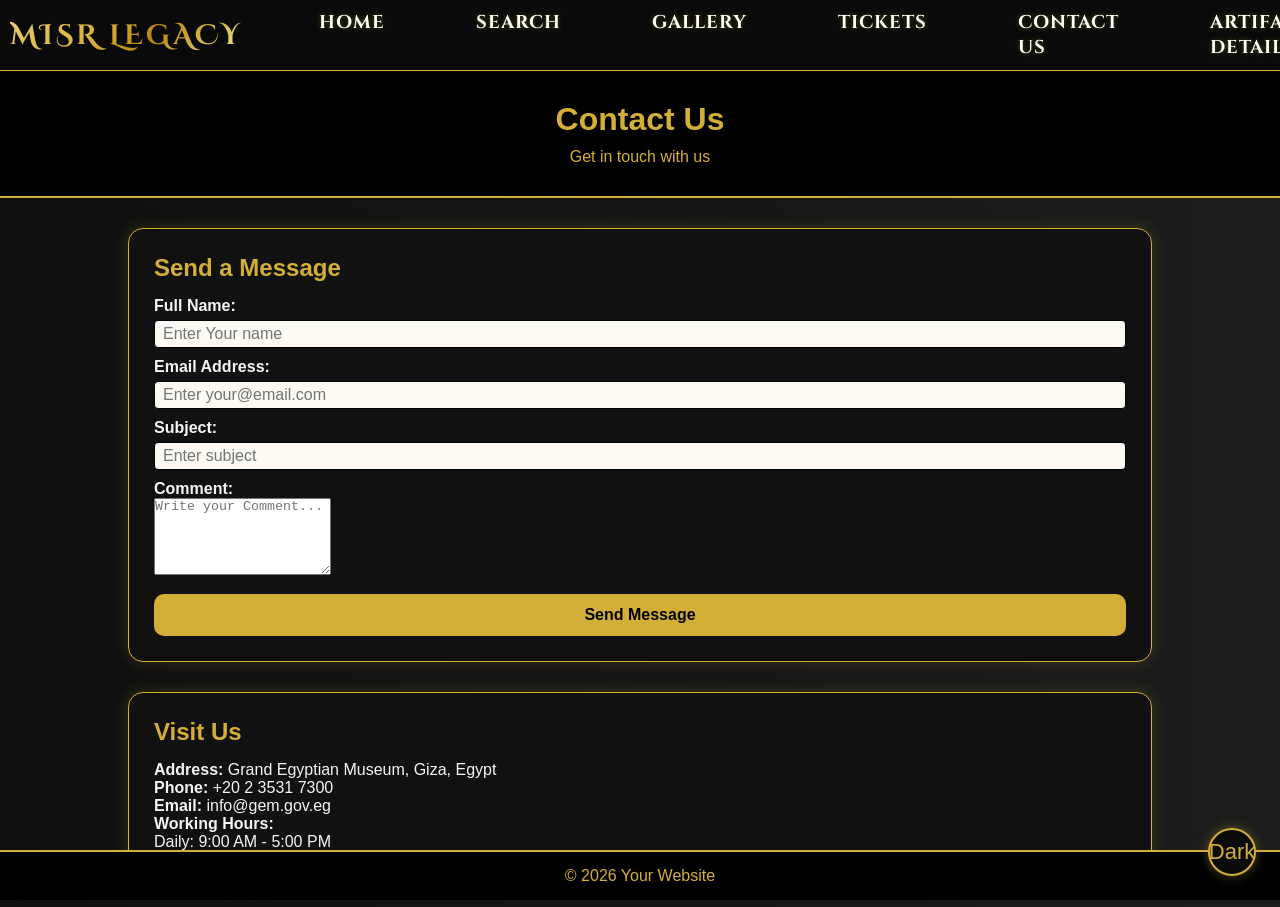
<file: contact.html>
<!DOCTYPE html>
<html lang="en">

<head>
  <meta charset="UTF-8">
  <meta name="viewport" content="width=device-width, initial-scale=1.0">
  <title>Contact Us</title>
  <link rel="stylesheet" href="style.css">
  <link href="https://fonts.googleapis.com/css2?family=Montserrat:wght@400;700&display=swap" rel="stylesheet">
  <link href="https://fonts.googleapis.com/css2?family=Cinzel:wght@400;700&display=swap" rel="stylesheet">
  <link href="https://fonts.googleapis.com/css2?family=Cinzel+Decorative:wght@700&display=swap" rel="stylesheet">
  <link href="https://fonts.google.com/share?selection.family=Dancing+Script:wght@400..700" rel="stylesheet">
  <link rel="preconnect" href="https://fonts.googleapis.com">
  <link rel="preconnect" href="https://fonts.gstatic.com" crossorigin>
  <link
    href="https://fonts.googleapis.com/css2?family=Dancing+Script:wght@400..700&family=Playwrite+NO:wght@100..400&family=Source+Code+Pro:ital,wght@0,200..900;1,200..900&display=swap"
    rel="stylesheet">
</head>

<body class="contact-page">
  <nav class="navbar">
    <div class="logo">MISR LEGACY</div>
    <div class="nav-links">
      <a href="index.html">Home</a>
      <a href="search.html">Search</a>
      <a href="gallery.html">Gallery</a>
      <a href="tickets.html">Tickets</a>
      <a href="contact.html">Contact us</a>
      <a href="artifact.html">Artifact Details</a>
      <a href="profile.html">Profile</a>
    </div>
  </nav>

  <header class="contact-header">
    <h1>Contact Us</h1>
    <p>Get in touch with us</p>
  </header>

  <main class="contact-container">
    <div class="contact-card">
      <h2>Send a Message</h2>

      <form class="contact-form">
        <label for="name">Full Name:</label>
        <input  type="text" id="name" name="name" placeholder="Enter Your name" required />

        <label for="email">Email Address:</label>
        <input  type="email" id="email" name="email" placeholder="Enter your@email.com" required />

        <label for="subject">Subject:</label>
        <input  type="text" id="subject" name="subject" placeholder="Enter subject" required />

        <label for="comment">Comment:</label>
        <textarea id="comment" name="comment" rows="5" placeholder="Write your Comment..." required></textarea>

        <button type="submit">Send Message</button>
      </form>
    </div>

    <div class="contact-card">
      <h2>Visit Us</h2>

      <p><strong>Address:</strong> Grand Egyptian Museum, Giza, Egypt</p>
      <p><strong>Phone:</strong> +20 2 3531 7300</p>
      <p><strong>Email:</strong> info@gem.gov.eg</p>

      <p><strong>Working Hours:</strong></p>
      <p>Daily: 9:00 AM - 5:00 PM</p>
    </div>
  </main>

  <footer class="contact-footer">
    <p>© 2026 Your Website</p>
  </footer>

  <script src="egypt.js"></script>
</body>

</html>
</file>
<file: style.css>
* {
  box-sizing: border-box;
  margin: 0;
  padding: 0;
}

.index-body {
  background-image: url(images/home-background.jpeg);
  background-size: cover;
  background-position: center;
  background-attachment: fixed;
}

nav {
  display: flex;
  align-items: center;
  justify-content: space-between;
  padding: 10px 10px;
  background-color: #0A0A0A;
  border-bottom: 1px solid #D4AF37;
}

.logo {
  font-family: 'Cinzel Decorative', serif;
  font-size: 28px;
  font-weight: 700;
  letter-spacing: 3px;
  text-transform: uppercase;
  white-space: nowrap;

  background: linear-gradient(135deg,
      #EACD76 0%,
      #D4AF37 40%,
      #B8860B 60%,
      #F0E68C 100%);
  background-clip: text;
  -webkit-text-fill-color: transparent;
  filter: drop-shadow(1px 1px 1px rgba(0, 0, 0, 0.3));
}

.nav-links {
  font-family: 'Cinzel', serif;
  font-size: 50px;
  font-weight: 700;
  color: #FFD700;
  text-decoration: none;
  letter-spacing: 1px;
  text-transform: uppercase;
  transition: 0.3s ease-in-out;
  text-shadow: 0 0 5px #ffd7004d;
  gap: 40px;
  margin: 0px 50px;
  display: flex;
  justify-content: center;
}

.nav-links a:hover {
  color: #FFF !important;
  transform: scale(1.1);
  text-shadow: 0 0 10px rgba(255, 255, 255, 0.8);
}

nav a {
  color: white;
  text-decoration: none;
  margin: 0 25.5px;
  font-size: 18.5px;
  transition: color 0.3s ease, transform 0.3s ease;
  display: inline-block;
}

nav a:hover {
  color: gold;
  transform: scale(1.2);
}

.auth-buttons button {
    background-color: transparent;
    border: 1px solid #D4AF37;
    color: #D4AF37;
    padding: 5px 15px;
    cursor: pointer;
    border-radius: 20px;
    font-family: 'Cinzel', serif;
    font-weight: bold;
    transition: 0.3s;
}

.auth-buttons .signup-btn {
    background-color: #D4AF37;
    color: black;
}

.auth-buttons button:hover {
    transform: scale(1.05);
    box-shadow: 0 0 10px #D4AF37;
}


.popup {
    display: none;
    position: fixed;
    top: 0; left: 0;
    width: 100%; height: 100%;
    background: rgba(0,0,0,0.85);
    z-index: 10000; 
    justify-content: center;
    align-items: center;
}

.hero-section {
  width: 100%;
  height: 100vh;
  background: linear-gradient(rgba(0, 0, 0, 0.5), rgba(0, 0, 0, 0.5)), url('images/pyramids8.jpg');
  background-size: cover;
  background-position: center;
  display: flex;
  flex-direction: column;
  justify-content: center;
  align-items: center;
  color: white;
  text-align: center;
  position: relative;
}

.hero h2 {
  font-family: 'Segoe UI', Tahoma, Geneva, Verdana, sans-serif;
  font-size: 85px;
  color: #f0dbb8;
  margin-bottom: 2px;
  letter-spacing: 10px;
  word-spacing: 650px;
  flex-direction: row;
}

.hero span {
  position: absolute;
  top: 150px;
  left: 50%;
  transform: translateX(-50%);
  font-size: 60px;
  font-weight: bold;
  text-shadow: 2px 2px 8px #000;
  font-family: 'Cinzel Decorative', serif;
  color: #85650b;
}

.hero p {
  bottom: 75px;
  right: 300px;
  display: flex;
  position: absolute;
  margin: 20px 0;
  font-size: 40px;
  text-shadow: #EACD76;
  color: #ffffff;
}

.buttons a {
  text-decoration: none;
  padding: 15px 30px;
  margin: 0 10px;
  border-radius: 5px;
  color: white;
  font-weight: bold;
  border: 2px solid white;
}

.buttons a {
  text-decoration: none;
  position: relative;
  top: 200px;
  padding: 15px 30px;
  font-size: 18px;
  font-weight: bold;
  border: none;
  cursor: pointer;
  border-radius: 8px;
  transition: all 0.3s ease;
  margin: 10px;
}

.buttons a:first-child {
  padding: 15px 30px;
  font-size: 18px;
  font-weight: bold;
  border-radius: 8px;
  margin: 10px;
  cursor: pointer;
  transition: all 0.3s ease;
  background: linear-gradient(45deg, #ffd700, #ffcc00);
  color: #000;
}

.buttons a:first-child:hover {
  box-shadow: 0 0 20px #ffd700, 0 0 40px #fff;
  transform: scale(1.1);
}

.buttons a:last-child {
  background-color: rgb(0, 0, 0);
  border-color: rgb(0, 0, 0);
  color: rgb(184, 141, 32);
  padding: 15px 30px;
  font-size: 18px;
  font-weight: bold;
  border-radius: 8px;
  margin: 10px;
  cursor: pointer;
  transition: all 0.3s ease;
  color: #bca436;
}

.buttons a:last-child:hover {
  box-shadow: 0 0 20px #ffd700, 0 0 40px #fff;
  transform: scale(1.1);
}

.hero h4 {
  top: 90px;
  right: 400px;
  letter-spacing: 50px;
  position: absolute;
  font-family: Verdana, Geneva, Tahoma, sans-serif;
  font-optical-sizing: auto;
  font-weight: 100;
  font-size: 40px;
  color: rgb(241, 220, 181);
  letter-spacing: 19px;
  text-transform: unset;
  transition: 0.6s ease-in-out;
  animation: glow 2s infinite alternate;
  text-shadow: 0 0 10px #fff, 0 0 20px #ffd700, 0 0 30px #ffcc00;
  text-align: center;
}

footer {
  position: fixed;
  bottom: 0;
  left: 0;
  width: 100%;
  background-color: rgba(0, 0, 0, 0.6);
  color: white;
  text-align: center;
  padding: 4px;
}
.video-section {
    background-color: #0a0a0a53; 
    padding: 80px 10% ;
    text-align: center;
    border-top: 1px solid #D4AF37; 
}

.video-title {
    font-family: 'Cinzel', serif;
    color: #D4AF37;
    font-size: 2.5rem;
    margin-bottom: 40px;
    letter-spacing: 4px;
}

.video-container {
    width: 100%;
    max-width: 1000px; 
    margin: 0 auto;
    border: 2px solid #D4AF37; 
    box-shadow: 0 0 30px rgba(212, 175, 55, 0.2); 
    border-radius: 8px;
    overflow: hidden;
}

.ancient-video {
    width: 100%;
    display: block;
    filter: sepia(20%); 
}

.popup-overlay {
    display: none; 
    position: fixed;
    top: 0;
    left: 0;
    width: 100%;
    height: 100%;
    background: rgba(0, 0, 0, 0.9); 
    z-index: 999999; 
    justify-content: center;
    align-items: center;
}


.popup-box {
    background: #1a1a1a;
    padding: 40px;
    border: 2px solid #D4AF37;
    border-radius: 15px;
    width: 350px;
    position: relative;
    text-align: center;
    box-shadow: 0 0 30px rgba(212, 175, 55, 0.4);
}

.popup-box h2 {
    color: #D4AF37;
    margin-bottom: 20px;
    font-family: 'Cinzel', serif;
}

.popup-box input {
    width: 100%;
    padding: 12px;
    margin: 10px 0;
    background: #2a2a2a;
    border: 1px solid #444;
    color: white;
    border-radius: 5px;
}

.submit-btn {
    background: #D4AF37;
    color: black;
    border: none;
    padding: 10px 20px;
    width: 100%;
    font-weight: bold;
    cursor: pointer;
    margin-top: 15px;
}

.close-x {
    position: absolute;
    right: 15px;
    top: 10px;
    color: #D4AF37;
    font-size: 24px;
    cursor: pointer;
}



/* بداية gallery */


.gallery-body {
  background-color: #0d0b07;
  color: #c9982a;
  margin: 0;
}

.gallery-body h1 {
  font-family: 'Uncial Antiqua', serif;
  font-size: 26px;
  color: #e0b84a;
  letter-spacing: 3px;
  margin-bottom: 8px;
  font-weight: 400;
}

.gallery-table .divider {
  font-size: 20px;
  color: #c9982a;
  letter-spacing: 8px;
  margin-bottom: 30px;
}

.gallery-table {
  border-collapse: separate;
  border-spacing: 16px;
}

.gallery-table td {
  vertical-align: top;
}

figure {
  margin: 0;
  border: 2px solid #c9982a;
  background-color: #1a1208;
  padding: 6px;
}

figure img {
  width: 100%;
  display: block;
  height: auto;
  object-fit: contain;
}

figcaption {
  padding: 10px 12px;
  background-color: #1a1208;
}

.gallery-table .caption-title {
  display: block;
  font-family: 'Uncial Antiqua', serif;
  font-size: 13px;
  color: #e0b84a;
  margin-bottom: 6px;
  letter-spacing: 1px;
}

.gallery-table .caption-desc {
  display: block;
  font-family: Georgia, serif;
  font-size: 12px;
  color: #a07830;
  line-height: 1.8;
  letter-spacing: 0.4px;
}




/* بداية tickets */

.tickets-body {
  background-image: url("images/ticket-background.jpeg");
  background-size: cover;
  background-position: center;
  background-attachment: fixed;
}

.tickets-table {
  border-style: solid;
  border-width: 4px;
  border-image-source: linear-gradient(135deg, #EACD76 0%, #D4AF37 40%, #B8860B 60%, #F0E68C 100%);
  border-image-slice: 1;
  border-collapse: separate;
  border-spacing: 0px;
  margin: 0px 400px 50px;
  width: 80%;
  margin-left: auto;
  margin-right: auto;
  margin-top: 50px;
  box-shadow: 0px 0px 40px rgba(212, 175, 55, 0.4);
  background-color: rgba(0, 0, 0, 0.5);
}

.tickets-table th,
.tickets-table td {
  padding: 15px;
  text-align: center;
  color: white;
  border: 1px solid #D4AF37;
}

.tickets-table th {
  font-size: 30px;
}

.tickets-table td {
  font-size: 20px;
}

#tableSearch {
    display: block;
    margin: 30px auto; 
    padding: 12px 20px;
    width: 400px; 
    font-size: 18px;
    color: #EACD76; 
    background-color: rgba(0, 0, 0, 0.7); 
    border: 2px solid #D4AF37; 
    border-radius: 25px; 
    outline: none;
    transition: 0.3s;
    text-align: center; 
    box-shadow: 0px 0px 15px rgba(212, 175, 55, 0.3); 
}


#tableSearch:focus {
    width: 450px; 
    border-color: #F0E68C;
    box-shadow: 0px 0px 25px rgba(212, 175, 55, 0.6);
}


#tableSearch::placeholder {
    color: rgba(234, 205, 118, 0.5);
    font-style: italic;
}



/* بداية contact */

.contact-page {
  font-family: Arial, sans-serif;
  background: linear-gradient(to right, #0f0f0f, #1c1c1c);
  color: #f5f5f5;
}

.contact-header {
  text-align: center;
  padding: 30px;
  background: #000;
  color: #d4af37;
  border-bottom: 2px solid #d4af37;
}

.contact-header h1 {
  margin-bottom: 10px;
}

.contact-container {
  width: 80%;
  margin: 30px auto;
}

.contact-card {
  background: #111;
  padding: 25px;
  margin-bottom: 30px;
  border-radius: 15px;
  border: 1px solid #d4af37;
  box-shadow: 0 0 15px rgba(212, 175, 55, 0.2);
}

.contact-card h2 {
  margin-bottom: 15px;
  color: #d4af37;
}

.contact-form label {
  font-weight: bold;
  display: block;
  margin-top: 10px;
  color: #f5f5f5;
}

.contact-form input,
.contact-form input-profile {
  width: 100%;
  padding: 10px;
  margin-top: 5px;
  border: 1px solid #555;
  border-radius: 8px;
  background: #1c1c1c;
  color: #fff;
  transition: 0.3s;
}

.contact-form input:focus,
.contact-form textarea:focus {
  border-color: #d4af37;
  outline: none;
  box-shadow: 0 0 5px #d4af37;
}

.contact-form button {
  width: 100%;
  padding: 12px;
  margin-top: 15px;
  background: #d4af37;
  color: black;
  border: none;
  border-radius: 10px;
  font-size: 16px;
  cursor: pointer;
  transition: 0.3s;
  font-weight: bold;
}

.contact-form button:hover {
  background: #b8962e;
}

.contact-footer {
  text-align: center;
  padding: 15px;
  background: black;
  color: #d4af37;
  margin-top: 20px;
  border-top: 2px solid #d4af37;
}


/* بداية artifacts */

    :root {
      --gold:         #C9A84C;
      --dark:         #0F0C08;
      --card:         #1C1710;
      --card-hover:   #241E13;
      --text:         #F5EDD8;
      --muted:        rgba(245,237,216,0.5);
      --border-color: rgba(201,168,76,0.2);
    }

    .body-Artifact-Details { 
      background: var(--dark); 
      color: var(--text); 
      font-family: 'Inter', sans-serif; }
      
      /* ── SHARED LABEL & TITLE ── */
      .section-label-Artifact-Details,
      .heroo-tag-Artifact-Details {
        font-size: 11px;
        letter-spacing: 0.14em;
        color: var(--gold);
        margin-bottom: 8px;
      }
      .section-title-Artifact-Details {
        font: 900 clamp(20px, 2.5vw, 28px) 'Playfair Display', serif;
        color: #fff;
        margin-bottom: 32px;
      }
      /* ── SHARED CARD BASE ── */
      .card-base-Artifact-Details {
        background: var(--card);
        border: 1px solid var(--border-color);
        border-radius: 10px;
        padding: 20px;
      }
      /* ── SECTIONS ── */
      .section-Artifact-Details {
        padding: 60px 8%; border-bottom: 1px solid var(--border-color); 
      }
      /* ── HEROO ── */
      .heroo-Artifact-Details{
        position: relative;
        height: 100vh;
        min-height: 500px;
        display: flex;
        background-image: url(egyptian-pyramids-5120x2880-17826.jpg);
        align-items: flex-end;
        background-size: cover;
        background-position: center;
      }
      .pyramids {
        background-image: url(images/pyramids.jpg);
      }
      .Abu_Simbel {
        background-image: url(images/abu-simbel.jpg);
      }
      .Hatshepsut {
        background-image: url(images/Hatshepsut\ Temple.jpg);
      }
      .Ebers_Papyrus {
        background-image: url(images/images.webp);
      }
      .Grand_Egyptian_Museum {
        background-image: url(images/the\ muisum.jpg );
      }
      .Tutankhamun {
        background-image: url(images/tot\ an5\ amon.jpg);
      }
      .Nefertiti {
        background-image: url(images/Nofretete_Neues_Museum.jpg);
      }
      .Rosetta_Stone {
        background-image: url(images/Rosetta_Stone.jpg);
      }
      .Karnak {
        background-image: url(images/karnk\ temble.jpg);
      }
      .Sphinx {
        background-image: url(images/sphinx.jpg);
      }
    .heroo-bg-Artifact-Details{
      position: absolute;
      inset: 0;
      background: center / cover no-repeat;
      filter: brightness(0.55);
    }
    .heroo-overlay-Artifact-Details {
      position: absolute;
      inset: 0;
      background: linear-gradient(to top, var(--dark), transparent 60%);
    }
    .heroo-content-Artifact-Details {
      position: relative;
      z-index: 1;
      padding: 0 8% 6%;
      max-width: 700px;
    }
    .heroo-title-Artifact-Details {
      font: 900 clamp(36px, 6vw, 68px) 'Playfair Display', serif;
      color: #fff;
      line-height: 1.1;
      margin-bottom: 16px;
    }
    .heroo-subtitle-Artifact-Details {
      font-size: 15px;
      color: rgba(255,255,255,0.65);
      font-weight: 300;
      max-width: 480px;
      line-height: 1.7;
      margin-bottom: 28px;
    }
    .heroo-meta-Artifact-Details {
       display: flex; 
       gap: 32px; 
       flex-wrap: wrap;
      }
    .meta-item-Artifact-Details  {
       display: flex; 
       flex-direction: column; 
       gap: 3px;
      }
    .meta-label-Artifact-Details { 
      font-size: 10px; 
      letter-spacing: 0.12em; 
      color: var(--gold);
    }
    .meta-value-Artifact-Details { 
      font-size: 14px; 
      font-weight: 600; 
      color: #fff;
    }

    /* ── STATS ── */
    .stats-grid-Artifact-Details {
      display: grid;
      gap: 2px;
      grid-template-columns: repeat(auto-fit, minmax(150px, 1fr));
      background: var(--border-color);
      border: 1px solid var(--border-color);
      border-radius: 12px;
      overflow: hidden;
    }
    .stat-cell-Artifact-Details {
      background: var(--card);
      padding: 28px 22px;
      transition: background 0.2s;
      font-family: 'Playfair Display', serif;
    }
    .stat-cell-Artifact-Details:hover { 
      background: var(--card-hover); 
    }
    .stat-val-Artifact-Details {
      font: 700 30px 'Playfair Display', serif; 
      color: var(--gold);
    }
    .stat-label-Artifact-Details { 
      font-size: 12px; 
      color: var(--muted);
       margin-top: 6px; 
      }

    /* ── ABOUT ── */
    .about-text-Artifact-Details { 
      font-size: 15px; 
      color: rgba(245,237,216,0.75); 
      font-weight: 300; 
      line-height: 1.8; 
      max-width: 720px; 
    }

    /* ── TIMELINE ── */
    .timeline-Artifact-Details { display: flex; flex-direction: column; border-right: 1px solid var(--border-color); padding-right: 24px; }
    .tl-item-Artifact-Details  { display: grid; grid-template-columns: auto 1fr; gap: 0 24px; padding-bottom: 28px; }
    .tl-dot-Artifact-Details   { width: 9px; height: 9px; border-radius: 50%; background: var(--gold); margin-top: 5px; position: relative; right: -5px; }
    .tl-date-Artifact-Details  { font-size: 11px; color: var(--gold); letter-spacing: 0.1em; margin-bottom: 3px; }
    .tl-event-Artifact-Details { font-size: 14px; font-weight: 600; color: #fff; margin-bottom: 3px; }
    .tl-desc-Artifact-Details  { font-size: 13px; color: var(--muted); line-height: 1.55; }

    /* ── VISIT & FACTS — unified grid ── */
    .visit-grid-Artifact-Details,
    .facts-grid-Artifact-Details { display: grid; gap: 14px; grid-template-columns: repeat(auto-fit, minmax(200px, 1fr)); }

    .visit-label-Artifact-Details { font-size: 10px; letter-spacing: 0.14em; color: var(--gold); margin-bottom: 8px; }
    .visit-val-Artifact-Details { font-size: 15px; font-weight: 600; color: #fff; }

    .visit-card-Artifact-Details { display: flex; gap: 14px; align-items: flex-start; }
    .visit-dot-Artifact-Details  { width: 6px; height: 6px; border-radius: 50%; background: var(--gold); margin-top: 8px; flex-shrink: 0; }
    .visit-text-Artifact-Details { font-size: 13px; color: rgba(245,237,216,0.7); line-height: 1.6; }

    /* ── MAP LINK ── */
    .visit-grid-Artifact-Details {
      display: grid;
      grid-template-columns: repeat(auto-fit, minmax(200px, 1fr));
      gap: 16px;
    }

    .visit-card-Artifact-Details {
      background: var(--bg-card);
      border: 1px solid var(--border);
      border-radius: var(--radius-md);
      padding: 22px 20px;
    }
    .visit-label-Artifact-Details { font-size: 14px; letter-spacing: 0.14em; color: var(--gold); margin-bottom: 10px; }
    .visit-val-Artifact-Details   { font-size: 16px; font-weight: 600; color: #fff; margin-bottom: 6px; }
    .visit-note-Artifact-Details  { font-size: 12px; color: rgba(245,237,216,0.45); }

    .map-strip-Artifact-Details {
      background: var(--bg-card2);
      border: 1px solid var(--border);
      border-radius: var(--radius-md);
      padding: 20px 24px;
      display: flex;
      align-items: center;
      gap: 20px;
      margin-top: 30px;
      flex-wrap: wrap;
    }
    .map-pin-icon-Artifact-Details {
      width: 40px; height: 40px;
      border-radius: 50%;
      background: rgba(201,168,76,0.12);
      display: flex; align-items: center; justify-content: center;
      font-size: 18px;
      flex-shrink: 0;
    }
    .map-coords-Artifact-Details { flex: 1; }
    .map-name-Artifact-Details   { font-size: 15px; font-weight: 600; color: #fff; }
    .map-loc-Artifact-Details    { font-size: 12px; color: rgba(245,237,216,0.45); }
    .map-link-Artifact-Details {
      display: inline-flex;
      align-items: center;
      gap: 8px;
      border: 1px solid var(--gold);
      color: var(--gold-light);
      font-size: 12px;
      letter-spacing: 0.08em;
      font-family: var(--ff-body);
      padding: 8px 18px;
      border-radius: 5px;
      background: transparent;
      cursor: pointer;
      text-decoration: none;
      transition: background 0.2s;
    }
    .map-link-Artifact-Details:hover { background: rgba(201,168,76,0.12); }

    /* ── FOOTER ── */
    footer-Artifact-Details {
      padding: 30px 8%;
      display: flex;
      align-items: center;
      justify-content: space-between;
      flex-wrap: wrap;
      gap: 12px;
      border-top: 1px solid var(--border-color);
    }
    .footer-brand-Artifact-Details { font-family: 'Playfair Display', serif; font-size: 16px; color: var(--gold); }
    .footer-note-Artifact-Details  { font-size: 12px; color: var(--muted); }












/* بداية profile */

.profile {
  background-image: url(images/background.png);
  background-attachment: fixed;
  font-size: medium;
  background-size: cover;
  background-position: center;
  color: #5a3e28;
}

.avatar-section {
  text-align: center;
  margin-bottom: 10px;
  margin-top: 10px;
}

#avatar-img {
  width: 110px;
  height: 110px;
  border-radius: 50%;
  object-fit: cover;
  border: 3px solid #fff;
  display: none;
}

#avatar-initials {
  display: inline-block;
  width: 110px;
  height: 110px;
  border-radius: 50%;
  background-color: #e1d5acb4;
  color: #fff;
  font-size: 50px;
  font-weight: bold;
  line-height: 110px;
  text-align: center;
}

.avatar-section label {
  display: block;
  margin-top: 10px;
  font-size: 13px;
  color: #ffffff;
}

hr {
  border: none;
  border-top: 1px solid #cccccc95;
  margin: 20px 0;
}

.profile-title {
  font-size: 28px;
  margin-bottom: 16px;
  text-align: center;
  letter-spacing: 0.5px;
  color: #e1d5acdf;
}

.info-table {
  margin: auto;
  width: 50%;
  max-width: 400px;
  border-collapse: collapse;
  background-color: #fdf8f2c6;
}

.info-table td {
  padding: 10px;
  border: 1px solid black;
  font-size: 17px;
}

.info-table td:first-child {
  background-color: #e1d5acb4;
  font-weight: bold;
  width: 150px;
  color: #5a3e28;
}

input[type="text"],
input[type="email"],
input[type="date"],
select {
  width: 100%;
  padding: 4px 8px;
  border: 1px solid black;
  border-radius: 4px;
  font-size: 16px;
  background-color: #fdf8f2;
  color: #5a3e28;
  outline: none;
}

input:focus,
select:focus {
  border-color: black;
}

.btn-profile {
  padding: 7px 16px;
  margin-top: 10px;
  margin-bottom: 10px;
  font-size: 15px;
  border: 1px solid black;
  border-radius: 4px;
  background-color: #e1d5acb4;
  color: #5a3e28;
  cursor: pointer;
}

.btn-profile:hover {
  background-color: rgba(0, 0, 0, 0.299);
  color: #fff;
}

.hidden {
  display: none;
}









/*  DARK / LIGHT MODE  */
 
/* Toggle button */
#theme-toggle {
  position: fixed;
  bottom: 24px;
  right: 24px;
  z-index: 9999;
  width: 48px;
  height: 48px;
  border-radius: 50%;
  border: 2px solid #D4AF37;
  background-color: #0A0A0A;
  color: #D4AF37;
  font-size: 22px;
  cursor: pointer;
  display: flex;
  align-items: center;
  justify-content: center;
  box-shadow: 0 0 12px rgba(212,175,55,0.4);
  transition: background-color 0.3s, color 0.3s, border-color 0.3s;
}
 
#theme-toggle:hover {
  background-color: #D4AF37;
  color: #000;
}
 
/* ===== LIGHT MODE ===== */
body.light-mode {
  background-color: #f5edd8 !important;
  color: #2c1f0e !important;
}
 
/* Navbar */
body.light-mode nav {
  background-color: #fdf5e2 !important;
  border-bottom-color: #b8860b !important;
}
 
body.light-mode nav a {
  color: #5a3000 !important;
}
 
body.light-mode nav a:hover {
  color: #b8860b !important;
}
 
body.light-mode .btn-login {
  border-color: #b8860b !important;
  color: #b8860b !important;
}
 
body.light-mode .btn-signup {
  background-color: #b8860b !important;
  color: #fff !important;
}
 
body.light-mode #theme-toggle {
  background-color: #fdf5e2;
  color: #b8860b;
  border-color: #b8860b;
}
 
body.light-mode #theme-toggle:hover {
  background-color: #b8860b;
  color: #fff;
}
 
/* Footer */
body.light-mode footer {
  background-color: rgba(180,140,60,0.15) !important;
  color: #5a3000 !important;
}
 
/* Gallery */
body.light-mode.gallery-body {
  background-color: #fdf5e2 !important;
  color: #5a3000 !important;
}
 
body.light-mode .gallery-body h1,
body.light-mode h1 {
  color: #7a4f00 !important;
}
 
body.light-mode figure {
  background-color: #fff8e7 !important;
  border-color: #b8860b !important;
}
 
body.light-mode figcaption {
  background-color: #fff8e7 !important;
}
 
body.light-mode .caption-title {
  color: #7a4f00 !important;
}
 
body.light-mode .caption-desc {
  color: #5a3000 !important;
}
 
/* Tickets */
body.light-mode.tickets-body {
  background-color: #f5edd8 !important;
}
 
body.light-mode .tickets-table {
  background-color: rgba(255,248,220,0.85) !important;
  box-shadow: 0 0 30px rgba(180,130,30,0.3) !important;
}
 
body.light-mode .tickets-table th,
body.light-mode .tickets-table td {
  color: #2c1f0e !important;
  border-color: #b8860b !important;
}
 
/* Contact */
body.light-mode.contact-page {
  background: linear-gradient(to right, #fdf5e2, #fff8e7) !important;
  color: #2c1f0e !important;
}
 
body.light-mode .contact-header {
  background: #fdf5e2 !important;
  color: #7a4f00 !important;
  border-bottom-color: #b8860b !important;
}
 
body.light-mode .contact-card {
  background: #fff8e7 !important;
  border-color: #b8860b !important;
  color: #2c1f0e !important;
}
 
body.light-mode .contact-card h2 {
  color: #7a4f00 !important;
}
 
body.light-mode .contact-form label {
  color: #2c1f0e !important;
}
 
body.light-mode .contact-form input,
body.light-mode .contact-form textarea {
  background: #fdf5e2 !important;
  color: #2c1f0e !important;
  border-color: #b8860b !important;
}
 
body.light-mode .contact-footer {
  background: #fdf5e2 !important;
  color: #7a4f00 !important;
  border-top-color: #b8860b !important;
}
 
/* Login / Sign Up */
body.light-mode .container {
  background: #fff8e7 !important;
  border-color: #b8860b !important;
}
 
body.light-mode .card h2 {
  color: #7a4f00 !important;
}
 
body.light-mode .form label {
  color: #2c1f0e !important;
}
 
body.light-mode .form input {
  background: #fdf5e2 !important;
  color: #2c1f0e !important;
  border-color: #b8860b !important;
}
 
body.light-mode .btn {
  color: #b8860b !important;
  border-color: #b8860b !important;
}
 
body.light-mode .btn:hover {
  background: #b8860b !important;
  color: #fff !important;
}
 
body.light-mode .close {
  color: #b8860b !important;
}
 
/* Profile */
body.light-mode.profile {
  background-color: #f5edd8 !important;
  color: #2c1f0e !important;
}
 
body.light-mode .profile-title {
  color: #7a4f00 !important;
}
 
body.light-mode .info-table {
  background-color: #fff8e7 !important;
}
 
body.light-mode .info-table td {
  border-color: #b8860b !important;
  color: #2c1f0e !important;
}
 
body.light-mode .info-table td:first-child {
  background-color: #e8d5a3 !important;
  color: #5a3000 !important;
}
 
body.light-mode input[type="text"],
body.light-mode input[type="email"],
body.light-mode input[type="date"],
body.light-mode select {
  background-color: #fdf5e2 !important;
  color: #2c1f0e !important;
  border-color: #b8860b !important;
}
 
body.light-mode .btn-profile {
  background-color: #e8d5a3 !important;
  color: #5a3000 !important;
  border-color: #b8860b !important;
}
 
body.light-mode .avatar-section label {
  color: #5a3000 !important;
}
 
body.light-mode #avatar-initials {
  background-color: #c9a87a !important;
  color: #fff !important;
}
 
/* Search */
body.light-mode .search_box {
  background-color: #f5edd8 !important;
}
 
body.light-mode .search_box form {
  background: #fff8e7 !important;
  border-color: #b8860b !important;
  box-shadow: 0 4px 15px rgba(184,134,11,0.3) !important;
}
 
body.light-mode input[type="search"] {
  color: #2c1f0e !important;
}









 /* Booked tickets section */
    .tickets-profile-section {
      max-width: 700px;
      margin: 30px auto;
      text-align: center;
    }
    .tickets-profile-section h3 {
      font-family: 'Cinzel', serif;
      font-size: 22px;
      color: #e1d5acdf;
      margin-bottom: 16px;
      letter-spacing: 1px;
      border-bottom: 1px solid #c8a84b55;
      padding-bottom: 10px;
    }
    .tickets-profile-section table {
      width: 100%;
      border-collapse: collapse;
      background: rgba(253,248,242,0.9);
      color: #3a2a10;
    }
    .tickets-profile-section th {
      background: rgba(200,168,75,0.35);
      padding: 10px;
      font-family: 'Cinzel', serif;
      font-size: 13px;
      border: 1px solid #b8860b;
    }
    .tickets-profile-section td {
      padding: 9px 12px;
      border: 1px solid #ccc;
      font-size: 14px;
    }
    .clear-tickets-btn {
      margin-top: 14px;
      background: transparent;
      border: 1px solid #b8860b;
      color: #D4AF37;
      padding: 7px 20px;
      cursor: pointer;
      border-radius: 6px;
      font-family: 'Cinzel', serif;
      font-size: 13px;
      transition: 0.3s;
    }
    .clear-tickets-btn:hover { background: #b22; border-color: #b22; color: #fff; }
</file>
